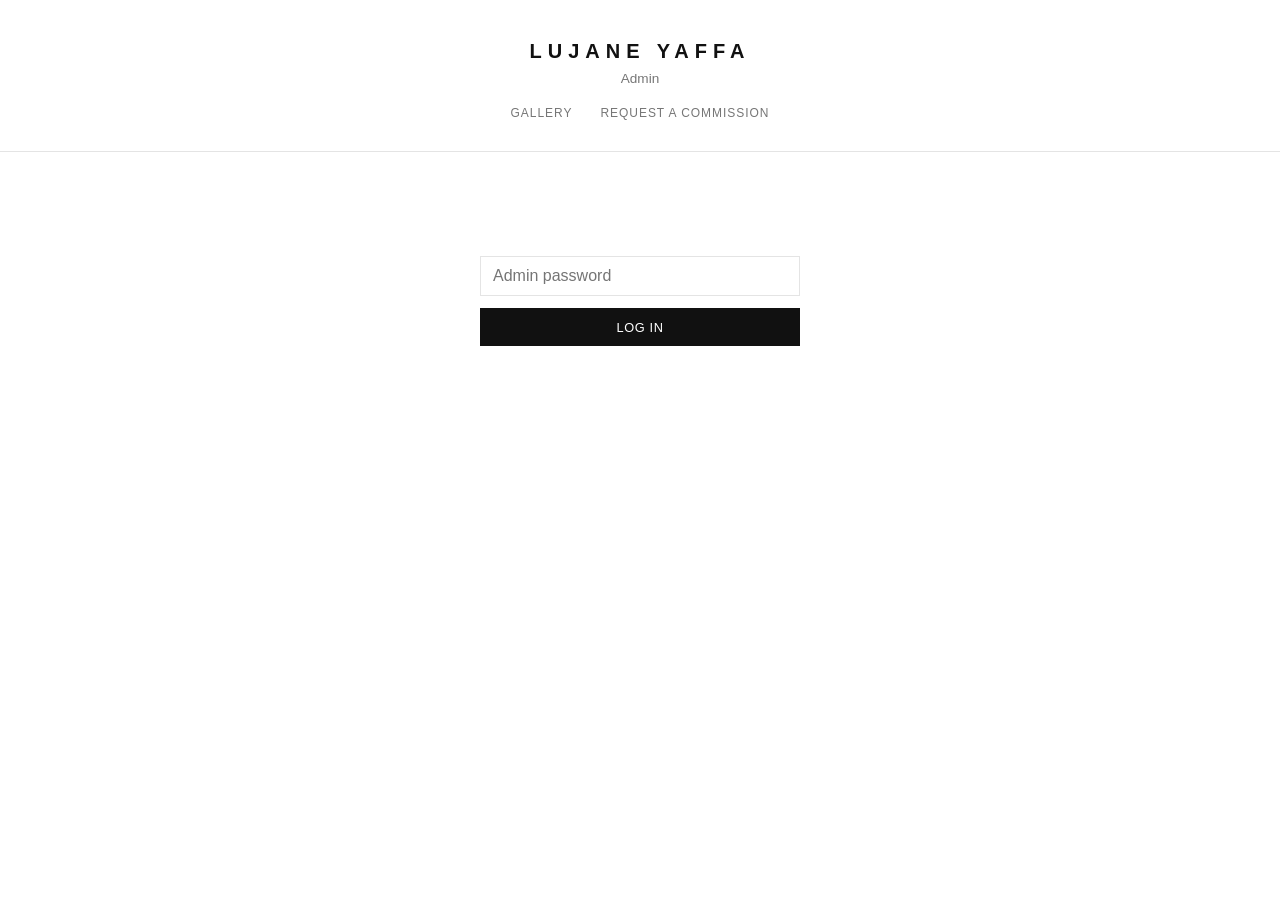
<file: public/admin.html>
<!doctype html>
<html lang="en">
<head>
<meta charset="utf-8" />
<meta name="viewport" content="width=device-width, initial-scale=1" />
<title>Lujane Yaffa &mdash; Admin</title>
<meta name="robots" content="noindex, nofollow" />
<link rel="icon" type="image/svg+xml" href="favicon.svg" />
<link rel="icon" href="favicon.ico" sizes="any" />
<link rel="apple-touch-icon" href="apple-touch-icon.png" />
<link rel="manifest" href="manifest.webmanifest" />
<meta name="theme-color" content="#ffffff" />
<meta name="apple-mobile-web-app-capable" content="yes" />
<meta name="apple-mobile-web-app-title" content="Lujane Yaffa" />
<link rel="stylesheet" href="style.css" />
<style>
  main.admin { max-width: 720px; }
  .login-box { max-width: 320px; margin: 4rem auto; display: grid; gap: 0.75rem; }
  .row { display: flex; justify-content: space-between; align-items: center; margin-bottom: 1.5rem; }
  .row a, .row button.link { font-size: 0.8rem; letter-spacing: 0.08em; text-transform: uppercase; background: none; border: none; cursor: pointer; color: var(--muted); }
  .painting-form { display: grid; gap: 0.6rem; border: 1px solid var(--line); padding: 1.5rem; margin-bottom: 2.5rem; }
  .painting-form label { font-size: 0.7rem; letter-spacing: 0.08em; text-transform: uppercase; color: var(--muted); display: block; margin-bottom: 0.2rem; }
  .field-row { display: grid; grid-template-columns: repeat(3, 1fr); gap: 0.6rem; }
  .list-item { border: 1px solid var(--line); padding: 1rem 1.25rem; margin-bottom: 1rem; }
  .list-item .row-top { display: flex; gap: 1rem; align-items: flex-start; }
  .list-item img { width: 72px; height: 90px; object-fit: cover; background: #f5f5f5; flex-shrink: 0; }
  .list-item .meta { flex: 1; }
  .list-item .meta h3 { margin: 0 0 0.2rem; font-size: 0.95rem; }
  .list-item .meta p { margin: 0.15rem 0; font-size: 0.8rem; color: var(--muted); }
  .list-item .actions { display: flex; gap: 0.5rem; flex-direction: column; }
  .list-item .actions button { font: inherit; font-size: 0.72rem; letter-spacing: 0.06em; text-transform: uppercase; padding: 0.4rem 0.6rem; border: 1px solid var(--line); background: var(--paper); cursor: pointer; }
  .list-item .actions button.danger { border-color: #b3261e; color: #b3261e; }

  @media (max-width: 480px) {
    .list-item .row-top { flex-wrap: wrap; }
    .list-item .meta { flex-basis: 100%; order: 1; }
    .list-item .actions { flex-direction: row; flex-basis: 100%; order: 2; }
    .list-item .actions button { flex: 1; padding: 0.6rem; font-size: 0.75rem; }
    .edit-actions button { flex: 1; padding: 0.75rem; }
    button.primary { padding: 0.85rem 1rem; }
    .field-row { grid-template-columns: 1fr; }
  }
  select { font: inherit; padding: 0.5rem; border: 1px solid var(--line); background: var(--paper); }
  .edit-panel { display: grid; gap: 0.6rem; margin-top: 1rem; padding-top: 1rem; border-top: 1px solid var(--line); }
  .edit-panel label { font-size: 0.7rem; letter-spacing: 0.08em; text-transform: uppercase; color: var(--muted); display: block; margin-bottom: 0.2rem; }
  .existing-images { display: flex; gap: 0.6rem; flex-wrap: wrap; }
  .existing-images figure { margin: 0; text-align: center; font-size: 0.68rem; color: var(--muted); }
  .existing-images img { width: 64px; height: 80px; object-fit: cover; background: #f5f5f5; display: block; }
  .existing-images label { display: flex; align-items: center; gap: 0.3rem; justify-content: center; margin-top: 0.25rem; font-size: 0.65rem; text-transform: none; letter-spacing: 0; }
  .edit-actions { display: flex; gap: 0.5rem; }
  .edit-actions button.secondary { background: var(--paper); color: var(--ink); border: 1px solid var(--line); }
  h2.section-heading { font-size: 0.9rem; letter-spacing: 0.05em; margin: 3rem 0 1rem; }
  .commission-item { border: 1px solid var(--line); padding: 1rem 1.25rem; margin-bottom: 1rem; display: flex; gap: 1rem; justify-content: space-between; align-items: flex-start; }
  .commission-item .meta h3 { margin: 0 0 0.2rem; font-size: 0.9rem; }
  .commission-item .meta p { margin: 0.15rem 0; font-size: 0.8rem; color: var(--muted); }
  .commission-item .meta .desc { margin-top: 0.5rem; color: #333; white-space: pre-wrap; font-size: 0.85rem; }
  .commission-item button.danger { font: inherit; font-size: 0.72rem; letter-spacing: 0.06em; text-transform: uppercase; padding: 0.4rem 0.6rem; background: var(--paper); cursor: pointer; border-color: #b3261e; color: #b3261e; flex-shrink: 0; }
  .collection-item { border: 1px solid var(--line); padding: 1rem 1.25rem; margin-bottom: 1rem; }
  .collection-item .row-top { display: flex; gap: 1rem; justify-content: space-between; align-items: flex-start; }
  .collection-item h3 { margin: 0 0 0.3rem; font-size: 0.95rem; }
  .collection-item p { margin: 0; font-size: 0.8rem; color: var(--muted); white-space: pre-wrap; }
  .collection-item .actions { display: flex; gap: 0.5rem; flex-shrink: 0; }
  .collection-item .actions button { font: inherit; font-size: 0.72rem; letter-spacing: 0.06em; text-transform: uppercase; padding: 0.4rem 0.6rem; border: 1px solid var(--line); background: var(--paper); cursor: pointer; }
  .collection-item .actions button.danger { border-color: #b3261e; color: #b3261e; }
  .collection-edit { display: grid; gap: 0.6rem; margin-top: 1rem; padding-top: 1rem; border-top: 1px solid var(--line); }
</style>
</head>
<body>
<header class="site">
  <h1 id="siteHeading">Lujane Yaffa</h1>
  <p>Admin</p>
  <nav class="tabs">
    <a href="index.html">Gallery</a>
    <a href="commission.html">Request a commission</a>
  </nav>
</header>

<main class="admin">
  <div id="loginView" class="login-box" hidden>
    <input type="password" id="passwordInput" placeholder="Admin password" />
    <button class="primary" id="loginBtn">Log in</button>
    <p class="msg error" id="loginMsg"></p>
  </div>

  <div id="dashboardView" hidden>
    <div class="row">
      <a href="index.html">&larr; view site</a>
      <button class="link" id="logoutBtn">Log out</button>
    </div>

    <h2 class="section-heading" style="margin-top: 0;">Site text</h2>
    <form class="painting-form" id="siteTextForm">
      <div>
        <label>Heading</label>
        <input type="text" name="heading" required />
      </div>
      <div>
        <label>Tagline</label>
        <input type="text" name="tagline" />
      </div>
      <button class="primary" type="submit">Save site text</button>
      <p class="msg" id="siteTextMsg"></p>
    </form>

    <h2 class="section-heading">Collections</h2>
    <p style="font-size: 0.82rem; color: var(--muted); margin-top: -0.5rem;">Group paintings into named sections on the gallery page (e.g. a themed series shown together, with its own intro text). A painting with no collection just shows at the end, ungrouped.</p>
    <form class="painting-form" id="createCollectionForm">
      <div>
        <label>Name</label>
        <input type="text" name="name" required />
      </div>
      <div>
        <label>Intro text (optional)</label>
        <textarea name="blurb" rows="3"></textarea>
      </div>
      <button class="primary" type="submit">Add collection</button>
      <p class="msg" id="createCollectionMsg"></p>
    </form>
    <div id="collectionsList"></div>

    <h2 class="section-heading">Paintings</h2>
    <form class="painting-form" id="createForm">
      <div>
        <label>Title</label>
        <input type="text" name="title" required />
      </div>
      <div>
        <label>Description</label>
        <textarea name="description" rows="3"></textarea>
      </div>
      <div>
        <label>Collection (optional)</label>
        <select name="collectionId" id="createCollectionSelect">
          <option value="">&mdash; none &mdash;</option>
        </select>
      </div>
      <div class="field-row">
        <div>
          <label>Medium</label>
          <input type="text" name="medium" placeholder="Acrylic and pouring medium on canvas" />
        </div>
        <div>
          <label>Dimensions</label>
          <input type="text" name="dimensions" placeholder="24 x 36 in" />
        </div>
        <div>
          <label>Year</label>
          <input type="text" name="year" placeholder="2026" inputmode="numeric" />
        </div>
      </div>
      <div>
        <label>Starting price ($)</label>
        <input type="number" name="startingBid" min="0" step="1" required />
      </div>
      <div>
        <label>Auction ends (optional)</label>
        <input type="datetime-local" name="endsAt" />
      </div>
      <div>
        <label>Photos</label>
        <input type="file" name="images" accept="image/*" multiple />
      </div>
      <button class="primary" type="submit">Add painting</button>
      <p class="msg" id="createMsg"></p>
    </form>

    <div id="list"></div>

    <h2 class="section-heading">Commission requests</h2>
    <div id="commissionsList"></div>
  </div>
</main>

<script>
const TOKEN_KEY = 'art_admin_token';

const loginView = document.getElementById('loginView');
const dashboardView = document.getElementById('dashboardView');

function getToken() {
  return localStorage.getItem(TOKEN_KEY);
}

function setToken(token) {
  if (token) localStorage.setItem(TOKEN_KEY, token);
  else localStorage.removeItem(TOKEN_KEY);
}

function money(n) {
  return '$' + Number(n).toLocaleString(undefined, { maximumFractionDigits: 0 });
}

function escapeHtml(str) {
  return String(str).replace(/[&<>"']/g, (c) => ({ '&': '&amp;', '<': '&lt;', '>': '&gt;', '"': '&quot;', "'": '&#39;' }[c]));
}

let allCollections = [];

async function showDashboard() {
  loginView.hidden = true;
  dashboardView.hidden = false;
  await loadCollections();
  loadList();
  loadCommissions();
  loadSiteText();
}

async function loadCollections() {
  const res = await fetch('/api/collections');
  const { collections } = await res.json();
  allCollections = collections || [];

  const select = document.getElementById('createCollectionSelect');
  const prevValue = select.value;
  select.innerHTML = '<option value="">&mdash; none &mdash;</option>' +
    allCollections.map((c) => `<option value="${c.id}">${escapeHtml(c.name)}</option>`).join('');
  select.value = prevValue;

  const container = document.getElementById('collectionsList');
  if (!allCollections.length) {
    container.innerHTML = '<p class="empty-state">No collections yet.</p>';
    return;
  }

  container.innerHTML = allCollections
    .map(
      (c) => `
        <div class="collection-item" data-id="${c.id}">
          <div class="row-top">
            <div>
              <h3>${escapeHtml(c.name)}</h3>
              ${c.blurb ? `<p>${escapeHtml(c.blurb)}</p>` : ''}
            </div>
            <div class="actions">
              <button class="edit-collection-btn">Edit</button>
              <button class="danger delete-collection-btn">Delete</button>
            </div>
          </div>
          <form class="collection-edit" hidden>
            <div>
              <label>Name</label>
              <input type="text" name="name" value="${escapeHtml(c.name)}" required />
            </div>
            <div>
              <label>Intro text</label>
              <textarea name="blurb" rows="3">${escapeHtml(c.blurb || '')}</textarea>
            </div>
            <div class="edit-actions">
              <button class="primary" type="submit">Save</button>
              <button class="secondary cancel-edit-collection-btn" type="button">Cancel</button>
            </div>
            <p class="msg" data-edit-msg></p>
          </form>
        </div>`
    )
    .join('');

  container.querySelectorAll('.collection-item').forEach((item) => {
    const id = item.dataset.id;
    const panel = item.querySelector('.collection-edit');

    item.querySelector('.edit-collection-btn').addEventListener('click', () => {
      panel.hidden = !panel.hidden;
    });
    item.querySelector('.cancel-edit-collection-btn').addEventListener('click', () => {
      panel.hidden = true;
    });
    item.querySelector('.delete-collection-btn').addEventListener('click', async () => {
      if (!confirm('Delete this collection? Paintings in it will just show ungrouped.')) return;
      await authFetch(`/api/admin/collections/${id}`, { method: 'DELETE' });
      loadCollections();
      loadList();
    });
    panel.addEventListener('submit', async (e) => {
      e.preventDefault();
      const msg = panel.querySelector('[data-edit-msg]');
      msg.textContent = '';
      msg.className = 'msg';
      try {
        const r = await authFetch(`/api/admin/collections/${id}`, {
          method: 'PUT',
          headers: { 'content-type': 'application/json' },
          body: JSON.stringify({ name: panel.elements.name.value, blurb: panel.elements.blurb.value }),
        });
        const out = await r.json();
        if (!r.ok) throw new Error(out.error || 'Could not save');
        loadCollections();
        loadList();
      } catch (err) {
        msg.textContent = err.message;
        msg.className = 'msg error';
      }
    });
  });
}

document.getElementById('createCollectionForm').addEventListener('submit', async (e) => {
  e.preventDefault();
  const form = e.target;
  const msg = document.getElementById('createCollectionMsg');
  msg.textContent = '';
  msg.className = 'msg';
  try {
    const r = await authFetch('/api/admin/collections', {
      method: 'POST',
      headers: { 'content-type': 'application/json' },
      body: JSON.stringify({ name: form.elements.name.value, blurb: form.elements.blurb.value }),
    });
    const out = await r.json();
    if (!r.ok) throw new Error(out.error || 'Could not add collection');
    form.reset();
    msg.textContent = 'Added.';
    msg.className = 'msg ok';
    loadCollections();
  } catch (err) {
    msg.textContent = err.message;
    msg.className = 'msg error';
  }
});

async function loadSiteText() {
  const res = await fetch('/api/sitetext');
  const text = await res.json();
  const form = document.getElementById('siteTextForm');
  form.elements.heading.value = text.heading || '';
  form.elements.tagline.value = text.tagline || '';
}

document.getElementById('siteTextForm').addEventListener('submit', async (e) => {
  e.preventDefault();
  const form = e.target;
  const msg = document.getElementById('siteTextMsg');
  msg.textContent = '';
  msg.className = 'msg';
  try {
    const r = await authFetch('/api/admin/sitetext', {
      method: 'PUT',
      headers: { 'content-type': 'application/json' },
      body: JSON.stringify({
        heading: form.elements.heading.value,
        tagline: form.elements.tagline.value,
      }),
    });
    const out = await r.json();
    if (!r.ok) throw new Error(out.error || 'Could not save');
    document.getElementById('siteHeading').textContent = out.heading;
    msg.textContent = 'Saved.';
    msg.className = 'msg ok';
  } catch (err) {
    msg.textContent = err.message;
    msg.className = 'msg error';
  }
});

async function loadCommissions() {
  const container = document.getElementById('commissionsList');
  const res = await authFetch('/api/admin/commissions');
  const { commissions } = await res.json();

  if (!commissions.length) {
    container.innerHTML = '<p class="empty-state">No commission requests yet.</p>';
    return;
  }

  container.innerHTML = commissions
    .map(
      (c) => `
        <div class="commission-item" data-id="${c.id}">
          <div class="meta">
            <h3>${escapeHtml(c.name)}</h3>
            <p>${escapeHtml(c.email)} ${c.budget ? '&middot; ' + escapeHtml(c.budget) : ''}</p>
            <p>${new Date(c.createdAt).toLocaleDateString()}</p>
            <p class="desc">${escapeHtml(c.description)}</p>
          </div>
          <button class="danger delete-commission-btn">Delete</button>
        </div>`
    )
    .join('');

  container.querySelectorAll('.commission-item').forEach((item) => {
    item.querySelector('.delete-commission-btn').addEventListener('click', async () => {
      if (!confirm('Delete this commission request?')) return;
      await authFetch(`/api/admin/commissions/${item.dataset.id}`, { method: 'DELETE' });
      loadCommissions();
    });
  });
}

function showLogin() {
  loginView.hidden = false;
  dashboardView.hidden = true;
}

document.getElementById('loginBtn').addEventListener('click', async () => {
  const msg = document.getElementById('loginMsg');
  const password = document.getElementById('passwordInput').value;
  msg.textContent = '';
  try {
    const r = await fetch('/api/admin/login', {
      method: 'POST',
      headers: { 'content-type': 'application/json' },
      body: JSON.stringify({ password }),
    });
    const out = await r.json();
    if (!r.ok) throw new Error(out.error || 'Login failed');
    setToken(out.token);
    showDashboard();
  } catch (err) {
    msg.textContent = err.message;
  }
});

document.getElementById('passwordInput').addEventListener('keydown', (e) => {
  if (e.key === 'Enter') document.getElementById('loginBtn').click();
});

document.getElementById('logoutBtn').addEventListener('click', () => {
  setToken(null);
  showLogin();
});

const MAX_DIMENSION = 1600;
const JPEG_QUALITY = 0.82;

function compressImage(file) {
  return new Promise((resolve, reject) => {
    if (!file.type.startsWith('image/')) return resolve(file);
    const img = new Image();
    const url = URL.createObjectURL(file);
    img.onload = () => {
      URL.revokeObjectURL(url);
      const scale = Math.min(1, MAX_DIMENSION / Math.max(img.width, img.height));
      const w = Math.round(img.width * scale);
      const h = Math.round(img.height * scale);
      const canvas = document.createElement('canvas');
      canvas.width = w;
      canvas.height = h;
      canvas.getContext('2d').drawImage(img, 0, 0, w, h);
      canvas.toBlob(
        (blob) => {
          if (!blob || blob.size >= file.size) return resolve(file);
          resolve(new File([blob], file.name.replace(/\.\w+$/, '.jpg'), { type: 'image/jpeg' }));
        },
        'image/jpeg',
        JPEG_QUALITY
      );
    };
    img.onerror = () => resolve(file);
    img.src = url;
  });
}

async function compressFormImages(fd) {
  const files = fd.getAll('images');
  if (!files.length) return;
  fd.delete('images');
  for (const file of files) {
    if (file instanceof File && file.size > 0) {
      fd.append('images', await compressImage(file));
    }
  }
}

function convertEndsAtField(fd) {
  const raw = fd.get('endsAt');
  if (raw === null) return;
  const str = raw.toString().trim();
  if (!str) {
    fd.set('endsAt', '');
    return;
  }
  const ms = new Date(str).getTime();
  fd.set('endsAt', Number.isFinite(ms) ? String(ms) : '');
}

function toLocalDatetimeValue(ms) {
  const d = new Date(ms);
  const pad = (n) => String(n).padStart(2, '0');
  return `${d.getFullYear()}-${pad(d.getMonth() + 1)}-${pad(d.getDate())}T${pad(d.getHours())}:${pad(d.getMinutes())}`;
}

async function authFetch(url, options = {}) {
  options.headers = options.headers || {};
  options.headers['Authorization'] = `Bearer ${getToken()}`;
  const res = await fetch(url, options);
  if (res.status === 401) {
    setToken(null);
    showLogin();
    throw new Error('Session expired');
  }
  return res;
}

document.getElementById('createForm').addEventListener('submit', async (e) => {
  e.preventDefault();
  const msg = document.getElementById('createMsg');
  const form = e.target;
  msg.textContent = '';
  msg.className = 'msg';
  try {
    const fd = new FormData(form);
    convertEndsAtField(fd);
    await compressFormImages(fd);
    const r = await authFetch('/api/admin/paintings', { method: 'POST', body: fd });
    const out = await r.json();
    if (!r.ok) throw new Error(out.error || 'Could not add painting');
    form.reset();
    msg.textContent = 'Added.';
    msg.className = 'msg ok';
    loadList();
  } catch (err) {
    msg.textContent = err.message;
    msg.className = 'msg error';
  }
});

async function loadList() {
  const res = await fetch('/api/paintings');
  const { paintings } = await res.json();
  const list = document.getElementById('list');

  if (!paintings.length) {
    list.innerHTML = '<p class="empty-state">No paintings yet.</p>';
    return;
  }

  list.innerHTML = paintings
    .map((p) => {
      const img = p.images && p.images[0] ? `<img src="/api/images/${p.images[0]}" alt="" loading="lazy" decoding="async">` : '';
      const existingImages = (p.images || [])
        .map(
          (imgId) => `
            <figure>
              <img src="/api/images/${imgId}" alt="" loading="lazy" decoding="async">
              <label><input type="checkbox" name="removeImage" value="${imgId}"> remove</label>
            </figure>`
        )
        .join('');
      return `
        <div class="list-item" data-id="${p.id}">
          <div class="row-top">
            ${img}
            <div class="meta">
              <h3>${escapeHtml(p.title)}</h3>
              <p>${money(p.currentBid)} &middot; ${p.bidCount || 0} bid${p.bidCount === 1 ? '' : 's'}</p>
              ${p.endsAt ? `<p>Ends ${new Date(p.endsAt).toLocaleString(undefined, { month: 'short', day: 'numeric', hour: 'numeric', minute: '2-digit' })}</p>` : ''}
              <label>Status
                <select class="status-select">
                  <option value="available" ${p.status === 'available' ? 'selected' : ''}>Available</option>
                  <option value="sold" ${p.status === 'sold' ? 'selected' : ''}>Sold</option>
                  <option value="archived" ${p.status === 'archived' ? 'selected' : ''}>Archived (hidden)</option>
                </select>
              </label>
            </div>
            <div class="actions">
              <button class="edit-btn">Edit</button>
              <button class="danger delete-btn">Delete</button>
            </div>
          </div>
          <form class="edit-panel" hidden>
            <div>
              <label>Title</label>
              <input type="text" name="title" value="${escapeHtml(p.title)}" required />
            </div>
            <div>
              <label>Description</label>
              <textarea name="description" rows="3">${escapeHtml(p.description || '')}</textarea>
            </div>
            <div>
              <label>Collection</label>
              <select name="collectionId">
                <option value="">&mdash; none &mdash;</option>
                ${allCollections.map((c) => `<option value="${c.id}" ${p.collectionId === c.id ? 'selected' : ''}>${escapeHtml(c.name)}</option>`).join('')}
              </select>
            </div>
            <div class="field-row">
              <div>
                <label>Medium</label>
                <input type="text" name="medium" value="${escapeHtml(p.medium || '')}" />
              </div>
              <div>
                <label>Dimensions</label>
                <input type="text" name="dimensions" value="${escapeHtml(p.dimensions || '')}" />
              </div>
              <div>
                <label>Year</label>
                <input type="text" name="year" value="${escapeHtml(p.year || '')}" inputmode="numeric" />
              </div>
            </div>
            ${
              existingImages
                ? `<div>
                    <label>Current photos (check to remove)</label>
                    <div class="existing-images">${existingImages}</div>
                  </div>`
                : ''
            }
            <div>
              <label>Auction ends (optional, leave blank to remove)</label>
              <input type="datetime-local" name="endsAt" value="${p.endsAt ? toLocalDatetimeValue(p.endsAt) : ''}" />
            </div>
            <div>
              <label>Add photos</label>
              <input type="file" name="images" accept="image/*" multiple />
            </div>
            <div class="edit-actions">
              <button class="primary" type="submit">Save</button>
              <button class="secondary cancel-edit-btn" type="button">Cancel</button>
            </div>
            <p class="msg" data-edit-msg></p>
          </form>
        </div>`;
    })
    .join('');

  list.querySelectorAll('.list-item').forEach((item) => {
    const id = item.dataset.id;
    const panel = item.querySelector('.edit-panel');

    item.querySelector('.status-select').addEventListener('change', async (e) => {
      const fd = new FormData();
      fd.append('status', e.target.value);
      await authFetch(`/api/admin/paintings/${id}`, { method: 'PUT', body: fd });
    });

    item.querySelector('.delete-btn').addEventListener('click', async () => {
      if (!confirm('Delete this painting? This cannot be undone.')) return;
      await authFetch(`/api/admin/paintings/${id}`, { method: 'DELETE' });
      loadList();
    });

    item.querySelector('.edit-btn').addEventListener('click', () => {
      panel.hidden = !panel.hidden;
    });

    item.querySelector('.cancel-edit-btn').addEventListener('click', () => {
      panel.hidden = true;
    });

    panel.addEventListener('submit', async (e) => {
      e.preventDefault();
      const msg = panel.querySelector('[data-edit-msg]');
      msg.textContent = '';
      msg.className = 'msg';
      try {
        const fd = new FormData(panel);
        convertEndsAtField(fd);
        await compressFormImages(fd);
        const r = await authFetch(`/api/admin/paintings/${id}`, { method: 'PUT', body: fd });
        const out = await r.json();
        if (!r.ok) throw new Error(out.error || 'Could not save changes');
        loadList();
      } catch (err) {
        msg.textContent = err.message;
        msg.className = 'msg error';
      }
    });
  });
}

if (getToken()) {
  showDashboard();
} else {
  showLogin();
}
</script>
</body>
</html>
</file>
<file: public/style.css>
:root {
  color-scheme: light;
  --ink: #111;
  --paper: #fff;
  --line: #e4e4e4;
  --muted: #767676;
}

* {
  box-sizing: border-box;
}

[hidden] {
  display: none !important;
}

html,
body {
  margin: 0;
  padding: 0;
}

body {
  background: var(--paper);
  color: var(--ink);
  font-family: -apple-system, BlinkMacSystemFont, "Helvetica Neue", Arial, sans-serif;
  -webkit-font-smoothing: antialiased;
}

a {
  color: inherit;
}

header.site {
  padding: 2.5rem 1.5rem 1.5rem;
  text-align: center;
  border-bottom: 1px solid var(--line);
}

header.site h1 {
  margin: 0;
  font-size: 1.25rem;
  font-weight: 600;
  letter-spacing: 0.3em;
  text-transform: uppercase;
}

header.site p {
  margin: 0.5rem 0 0;
  color: var(--muted);
  font-size: 0.85rem;
}

.tabs {
  display: flex;
  justify-content: center;
  gap: 1.75rem;
  margin-top: 1.25rem;
}

.tabs a {
  text-decoration: none;
  font-size: 0.75rem;
  letter-spacing: 0.08em;
  text-transform: uppercase;
  color: var(--muted);
  padding-bottom: 0.35rem;
  border-bottom: 1px solid transparent;
}

.tabs a.active {
  color: var(--ink);
  border-bottom-color: var(--ink);
}

footer.site .social {
  display: inline-flex;
  vertical-align: middle;
  margin-right: 0.9rem;
  color: var(--muted);
}

footer.site .social:hover {
  color: var(--ink);
}

main {
  max-width: 1080px;
  margin: 0 auto;
  padding: 2.5rem 1.5rem 4rem;
}

.collection {
  margin-bottom: 4.5rem;
}

.collection:last-child {
  margin-bottom: 0;
}

.collection-header {
  text-align: center;
  max-width: 560px;
  margin: 0 auto 2.5rem;
}

.collection-name {
  font-size: 1rem;
  font-weight: 600;
  letter-spacing: 0.15em;
  text-transform: uppercase;
  margin: 0 0 0.75rem;
}

.collection-blurb {
  color: #333;
  line-height: 1.7;
  font-size: 0.9rem;
  white-space: pre-wrap;
  margin: 0;
}

.grid {
  display: grid;
  grid-template-columns: repeat(auto-fill, minmax(240px, 1fr));
  gap: 2.5rem;
}

.card {
  cursor: pointer;
  border: none;
  background: none;
  text-align: left;
  padding: 0;
  font: inherit;
}

.card .thumb {
  width: 100%;
  aspect-ratio: 4 / 5;
  background: #f5f5f5;
  overflow: hidden;
  display: flex;
  align-items: center;
  justify-content: center;
}

.card .thumb img {
  width: 100%;
  height: 100%;
  object-fit: cover;
  display: block;
}

.card .thumb.empty {
  color: #bbb;
  font-size: 0.75rem;
  letter-spacing: 0.1em;
  text-transform: uppercase;
}

.card h2 {
  margin: 0.9rem 0 0.2rem;
  font-size: 0.95rem;
  font-weight: 500;
}

.card .price {
  margin: 0;
  font-size: 0.85rem;
  color: var(--muted);
}

.card .status {
  display: inline-block;
  margin-top: 0.35rem;
  font-size: 0.65rem;
  letter-spacing: 0.08em;
  text-transform: uppercase;
  color: var(--muted);
}

.empty-state {
  text-align: center;
  color: var(--muted);
  padding: 4rem 0;
  font-size: 0.9rem;
}

/* modal */
.overlay {
  position: fixed;
  inset: 0;
  background: rgba(255, 255, 255, 0.97);
  display: flex;
  align-items: flex-start;
  justify-content: center;
  overflow-y: auto;
  padding: 2rem 1.25rem 4rem;
  z-index: 50;
}

.overlay[hidden] {
  display: none;
}

.modal {
  max-width: 640px;
  width: 100%;
  text-align: center;
}

.modal .close {
  display: block;
  margin-left: auto;
  background: none;
  border: none;
  font-size: 0.85rem;
  letter-spacing: 0.08em;
  text-transform: uppercase;
  cursor: pointer;
  color: var(--muted);
  padding: 0.5rem;
}

.modal img {
  width: 100%;
  display: block;
  margin-bottom: 0.75rem;
  background: #f5f5f5;
}

.modal h2 {
  font-size: 1.15rem;
  font-weight: 600;
  margin: 1rem 0 0.25rem;
}

.modal .desc {
  color: #333;
  line-height: 1.6;
  font-size: 0.92rem;
  white-space: pre-wrap;
}

.piece-meta {
  margin: 0 0 0.75rem;
  color: var(--muted);
  font-size: 0.78rem;
  letter-spacing: 0.03em;
}

.bid-box {
  margin-top: 2rem;
  border-top: 1px solid var(--line);
  padding-top: 1.5rem;
}

.bid-box .current {
  font-size: 1.4rem;
  font-weight: 600;
}

#showBidFormBtn {
  margin-top: 1.25rem;
}

.bid-box .current small {
  display: block;
  font-size: 0.7rem;
  font-weight: 400;
  letter-spacing: 0.08em;
  text-transform: uppercase;
  color: var(--muted);
}

form.bid-form {
  display: grid;
  gap: 0.6rem;
  margin: 1.25rem auto 0;
  max-width: 360px;
  text-align: left;
}

input,
textarea {
  font: inherit;
  padding: 0.65rem 0.75rem;
  border: 1px solid var(--line);
  background: var(--paper);
  color: var(--ink);
}

input:focus,
textarea:focus {
  outline: none;
  border-color: var(--ink);
}

button.primary {
  font: inherit;
  padding: 0.7rem 1rem;
  background: var(--ink);
  color: var(--paper);
  border: none;
  cursor: pointer;
  letter-spacing: 0.05em;
  text-transform: uppercase;
  font-size: 0.8rem;
}

button.primary:hover {
  opacity: 0.85;
}

button.primary:disabled {
  opacity: 0.4;
  cursor: default;
}

.msg {
  font-size: 0.82rem;
  min-height: 1.1em;
}

.msg.error {
  color: #b3261e;
}

.msg.ok {
  color: #1a7a3d;
}

.bid-history {
  margin: 1.25rem auto 0;
  max-width: 360px;
  font-size: 0.8rem;
  color: var(--muted);
  text-align: left;
}

.bid-history li {
  display: flex;
  flex-wrap: wrap;
  justify-content: space-between;
  align-items: baseline;
  gap: 0.25rem 0.75rem;
  padding: 0.4rem 0;
  border-bottom: 1px solid var(--line);
}

.bid-history .bid-name {
  flex: 1;
  min-width: 6rem;
}

.bid-history .bid-time {
  flex-basis: 100%;
  font-size: 0.7rem;
  color: #999;
}

.anon-check {
  display: flex;
  align-items: center;
  gap: 0.5rem;
  font-size: 0.78rem;
  color: var(--muted);
  cursor: pointer;
}

.anon-check input {
  width: auto;
  padding: 0;
  flex-shrink: 0;
}

footer.site {
  text-align: center;
  color: var(--muted);
  font-size: 0.75rem;
  padding: 2rem 1rem 3rem;
}

.footer-logout {
  font: inherit;
  color: inherit;
  background: none;
  border: none;
  text-decoration: underline;
  cursor: pointer;
  padding: 0;
  margin-left: 0.75rem;
}

.ends-at {
  margin: 0.35rem 0 0;
  font-size: 0.75rem;
  color: var(--muted);
}

/* Honeypot: present in the DOM and tabbable-excluded for bots that
   fill every field, invisible and unreachable for real visitors. */
.hp-field {
  position: absolute;
  left: -9999px;
  width: 1px;
  height: 1px;
  opacity: 0;
  pointer-events: none;
}

.modal img[data-lightbox] {
  cursor: zoom-in;
}

.lightbox {
  position: fixed;
  inset: 0;
  background: rgba(0, 0, 0, 0.92);
  z-index: 60;
  display: flex;
  align-items: center;
  justify-content: center;
  padding: 2rem 1rem;
}

.lightbox[hidden] {
  display: none;
}

.lightbox img {
  max-width: 100%;
  max-height: 100%;
  object-fit: contain;
}

.lightbox .close {
  position: fixed;
  top: env(safe-area-inset-top, 0px);
  right: 1rem;
  margin-top: 1rem;
  background: none;
  border: none;
  color: #fff;
  font-size: 0.85rem;
  letter-spacing: 0.08em;
  text-transform: uppercase;
  cursor: pointer;
  padding: 0.5rem;
}
</file>
